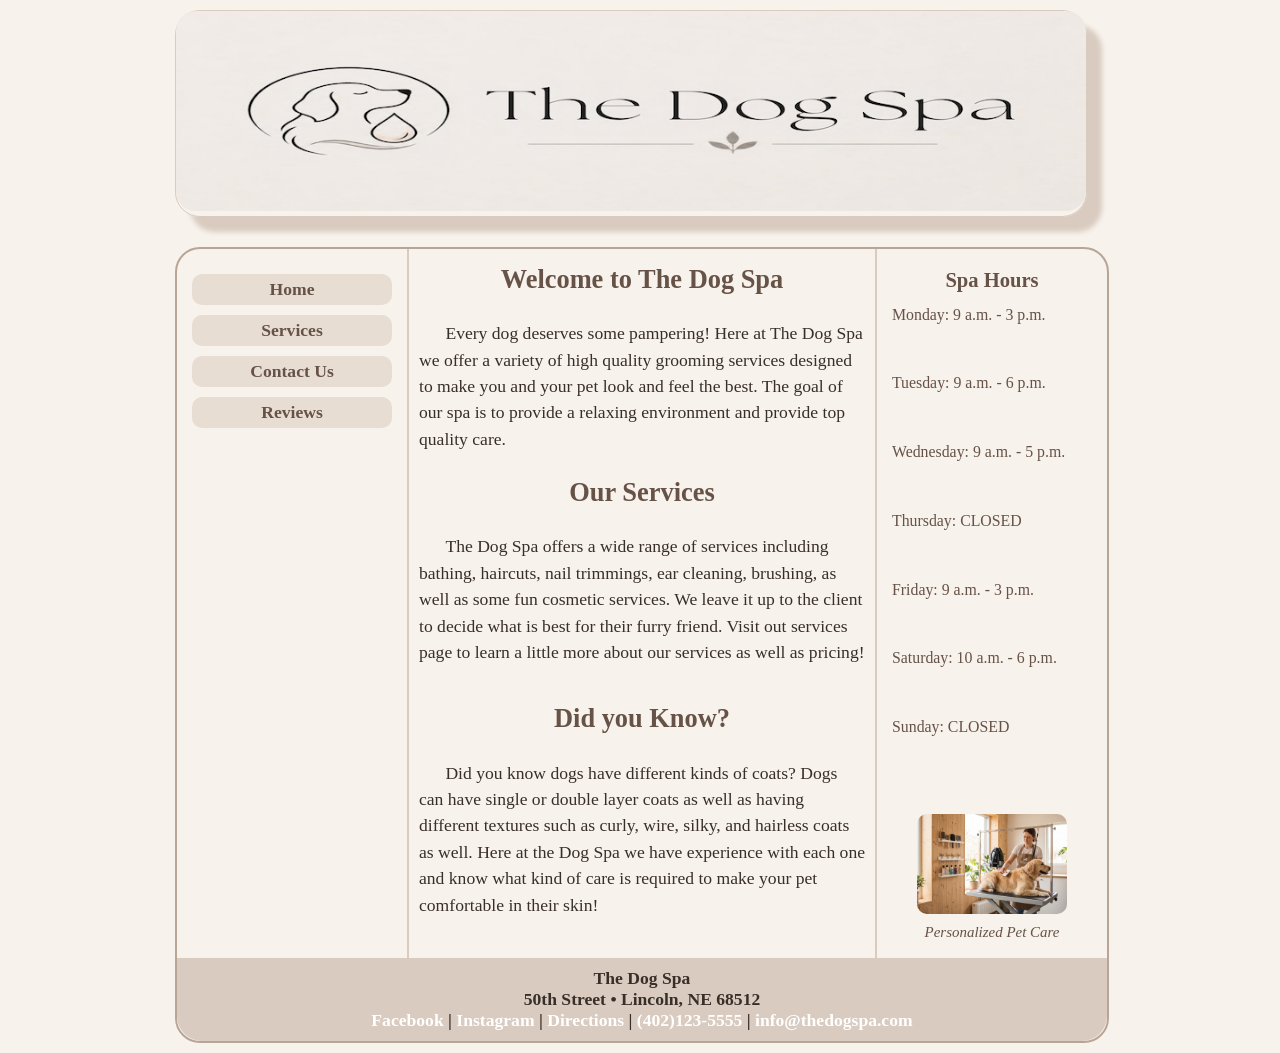
<file: index.html>
<!DOCTYPE html>
<html lang="en">
  <head>
	<!-- 
		Final Project CMIS 410
		Author: Kenzie Mora
		Date: November 15
		
		These web pages are for educational purposes only, all content should be considered fictional. 
	
	-->

<meta http-equiv = "Content-Type" content = "text/html; charset=utf-8" />
<title>The Dog Spa</title>
   <link href="styles.css" rel="stylesheet" />


</head>

<body>

<div id = "container"> 

<header> 

<a href="index.html"><img src="images/dogspalogo.jpg" alt="Dog Spa Logo" class="logo1" /></a>

</header> 
	<div id = "wrapper">
<nav> 
	<ul>
	  <li><a href = "index.html">Home</a></li>
	  <li><a href = "services.html">Services</a></li>
	  <li><a href = "contact.html">Contact Us</a></li>
	  <li><a href = "reviews.html">Reviews</a></li>
	</ul>
</nav> 


<article id = "main"> 

<h1>Welcome to The Dog Spa</h1>
	<p>Every dog deserves some pampering! Here at The Dog Spa we offer a variety of high quality grooming services designed to make you and your pet look and feel the best. The goal of our spa is to provide a relaxing environment and provide top quality care. </p>

<h2>Our Services</h2>
	<p>The Dog Spa offers a wide range of services including bathing, haircuts, nail trimmings, ear cleaning, brushing, as well as some fun cosmetic services. We leave it up to the client to decide what is best for their furry friend. Visit out services page to learn a little more about our services as well as pricing!</p>

<h3>Did you Know?</h3>
	<p>Did you know dogs have different kinds of coats? Dogs can have single or double layer coats as well as having different textures such as curly, wire, silky, and hairless coats as well. Here at the Dog Spa we have experience with each one and know what kind of care is required to make your pet comfortable in their skin! </p>

</article> <!-- end main -->

<aside> 

<h3>Spa Hours</h3>

	<p>Monday: 9 a.m. - 3 p.m.</p>
	<p>Tuesday: 9 a.m. - 6 p.m.</p>
	<p>Wednesday:  9 a.m. - 5 p.m.</p>
	<p>Thursday: CLOSED</p>
	<p>Friday: 9 a.m. - 3 p.m.</p>
	<p>Saturday: 10 a.m. - 6 p.m.</p>
	<p>Sunday:  CLOSED</p>

<figure>
  <img src = "images/doggrooming.jpg" alt = "Dog on grooming table" class="image1">
  
  <figcaption>
    Personalized Pet Care<br />

  </figcaption> 
</figure>

</aside>   

<footer> 

	<p>The Dog Spa<br />
	50th Street &bull; Lincoln, NE 68512<br />
	<a href = "https://facebook.com" target="_blank">Facebook</a> |
	<a href = "https://instagram.com" target="_blank">Instagram</a> |
	<a href=“https://www.google.com/maps” target=“_blank”>Directions</a>  |
	<a href = "tel:4021235555">(402)123-5555</a> |
	<a href = "malito:info@thedogspa.com">info@thedogspa.com</a></p>

</footer>  

</div> <!-- end wrapper --> 
</div> <!-- end container -->

</body>
</html>
</file>
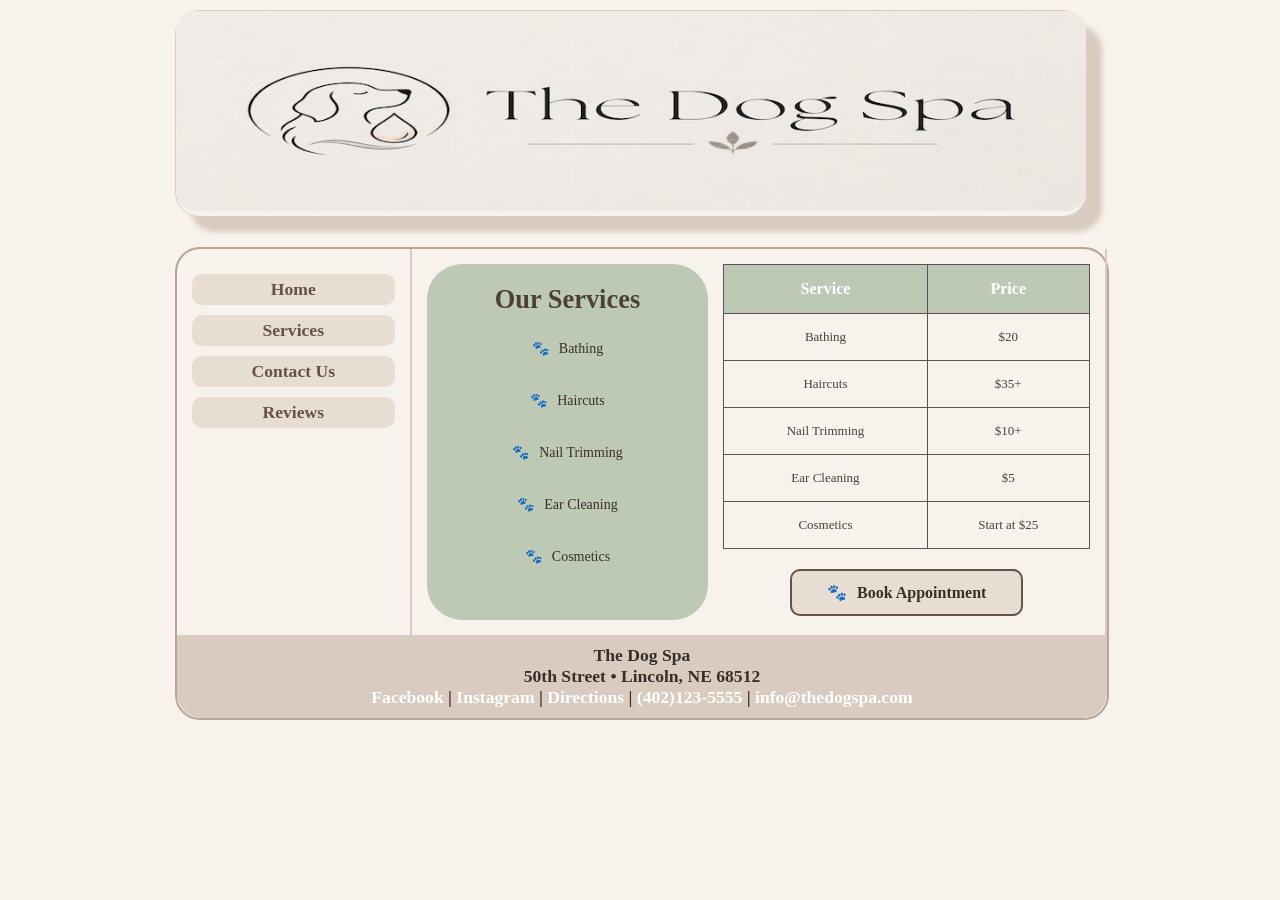
<file: services.html>
<!DOCTYPE html>
<html lang="en">
  <head>
	<!-- 
		Final Project CMIS 410
		Author: Kenzie Mora
		Date: November 15
		
		These web pages are for educational purposes only, all content should be considered fictional. 
	
	-->

<meta http-equiv = "Content-Type" content = "text/html; charset=utf-8" />
<title>The Dog Spa</title>
   <link href="styles.css" rel="stylesheet" />


</head>

<body class="services-page">

<div id = "container"> 

<header> 

<a href="index.html"><img src="images/dogspalogo.jpg" alt="Dog Spa Logo" class="logo1" /></a>

</header> 
	<div id = "wrapper">
<nav> 
	<ul>
	  <li><a href = "index.html">Home</a></li>
	  <li><a href = "services.html">Services</a></li>
	  <li><a href = "contact.html">Contact Us</a></li>
	  <li><a href = "reviews.html">Reviews</a></li>
	</ul>
</nav> 


<article id = "main"> 


<section class="services-box">

	<h2>Our Services</h2>

	<ul class="services-list">
<li>Bathing</li>
<li>Haircuts</li>
<li>Nail Trimming</li>
<li>Ear Cleaning</li>
<li>Cosmetics</li>
	</ul>
</section>

<section class="pricing-box">

<table class="pricing-table">

<thead>
<tr>
<th>Service</th>
<th>Price</th>
</tr>
</thead>

<tbody>
<tr>
<td>Bathing</td>
<td>$20</td>
</tr>

<tr>
<td>Haircuts</td>
<td>$35+</td>
</tr>
<tr>

<td>Nail Trimming</td>
<td>$10+</td>
</tr>

<tr>
<td>Ear Cleaning</td>
<td>$5</td>
</tr>

<tr>
<td>Cosmetics</td>
<td>Start at $25</td>
</tr>
</tbody>
</table>

<a href="contact.html" class="book-appointment">Book Appointment</a>
</section>
</article>

<footer> 

	<p>The Dog Spa<br />
	50th Street &bull; Lincoln, NE 68512<br />
	<a href = "https://facebook.com" target="_blank">Facebook</a> |
	<a href = "https://instagram.com" target="_blank">Instagram</a> |
	<a href=“https://www.google.com/maps” target=“_blank”>Directions</a>  |
	<a href = "tel:4021235555">(402)123-5555</a> |
	<a href = "malito:info@thedogspa.com">info@thedogspa.com</a></p>

</footer>  

</div> <!-- end wrapper --> 
</div> <!-- end container -->

</body>
</html>
</file>
<file: styles.css>
@charset "utf-8";
/*
   sample start file for final project - educational use only
   
   Author:   Kenzie
   Date:     November 15
   
  

*/

* {
    margin: 0; 
    padding: 0;
}

body {
    font-size: 1.1em;
    font-family: Georgia, "Times New Roman", serif;
	background-color: #F7F2EC;
}

#container {
    width: 930px;
    border-width: 1px;
    margin: 0 auto;
    background-color: #F7F2EC;
}


header {
    width: 910px;	/* reduced by 20px to accommodate shadow */
    margin-bottom: 30px;
    margin-top: 10px;
    text-align: center;
    border: 1px solid #D9CBBF;
    box-shadow: 15px 15px 5px 0 #D9CBBF;
    border-radius: 25px;  	
}

nav {
    width: 200px;
    margin: 0 5px 0 5px; 
    padding: 25px 10px 0 10px;
    float: left;
    text-align: center;
}

nav ul {
    font-weight: bold;
    list-style: none;
}

nav ul li a {
    background-color: #E8DDD2;
    padding: 5px;
    color: #665246;
    text-decoration: none;
    display:block;
    margin-bottom: 10px;
    border-radius: 10px;
}

nav ul li a:hover {
    background: #BEC8B7;
    border-radius: 10px;
    color: #392F29;
}

#main {
    width: 446px;
    padding: 15px 10px;
    float: left;
    color: #392F29;
    border-left: 2px solid #D9CBBF;
    border-right: 2px solid #D9CBBF;    
    
}

#main p {
    text-indent: 1.5em;
    line-height: 1.5;
    margin-bottom: 25px;
}

figure{
    padding-top: 30px;
    text-align: center;
}

figcaption {
    font-style: italic;
    font-size: 0.85em;
    color: #665246;
    margin-top: 10px;
    text-align: center;
}

aside {
    width: 200px;
    margin: 0 5px 0 5px;
    padding: 10px;
    float: right;
    min-height: 600px;
}

aside p {
    font-style: normal;
    font-size: 0.9em;
    line-height: 1.5;
    margin-bottom: 45px;
    color: #665246;
}

h1{
	font-size: 2.0em;
	text-align: center;
    padding-bottom: 0.5em;
	
}
h2 {
    font-size: 1.4em;
    text-align: center;
    padding-bottom: 0.5em;
}

h3 {
    text-align: center;
    padding-bottom: 0.5em;
    padding-top: 0.5em;
}
h1, h2, h3 {
    color: #665246;
}
#main h1, #main h2, #main h3 {
    font-size: 1.5em;
    margin-bottom: 12px;
}
footer {
    width: 910px;
    margin: 0;
    padding: 10px;
    background-color: #D9CBBF;
    clear: both;
    color: #392F29;
    font-weight: bold;
    text-align: center;
	border-bottom-left-radius: 25px;
	border-bottom-right-radius: 25px;
}

#wrapper {
    width: 930px;
    margin-bottom: 10px;
    border: 2px solid #B9A596;
    border-radius: 25px;
}

/* navigation for footer */
footer a:link {
    color: white;
    text-decoration: none;
}

footer a:visited {
    color: navy;
    background-color: grey;
    text-decoration: none;
}

footer a:hover {
    text-decoration: underline;
}


.logo1
{
    width: 100%;
	 height: 200px;
	 object-fit: cover;
	 border-radius: 20px;
}

.image1
{
    width: 150px;
  height: 100px;
  object-fit: cover;
  display: block;
  margin: 0 auto;
  border-radius: 10px;
}

/* SERVICES PAGE LAYOUT */
body.services-page #wrapper {
    display: grid;
    grid-template-columns: 25% 75%;
}

body.services-page nav {
    grid-column: 1;
    float: none;
    width: auto;
}

body.services-page #main {
    grid-column: 2;
    display: grid;
    grid-template-columns: 1fr 1.3fr;
    gap: 15px;
    float: none;
    width: auto;
    box-sizing: border-box;
    padding: 15px;
}

body.services-page footer {
    grid-column: 1 / -1;
}

/* GREEN SERVICES BOX */

.services-box {
    background-color: #bec9b5;
    border-radius: 35px;
    padding: 20px 12px;
    text-align: center;
}

.services-box h2 {
    color: #4d4037;
    font-size: 20px;
    margin-bottom: 30px;
}

.services-list {
    list-style: none;
    padding: 0;
    margin: 0;
}

.services-list li {
    margin-bottom: 35px;
    font-size: 14px;
    color: #392F29;
}

.services-list li::before {
    content: "\1F43E";
    display: inline;
    margin-right: 10px;
}

/* PRICING TABLE*/

.pricing-box {
    width: 100%;
    min-width: 0;
}

.pricing-table {
    width: 100%;
    border-collapse: collapse;
    color: #4d4037;
}

.pricing-table th {
    background-color: #bec9b5;
    color: white;
    padding: 15px 5px;
    border: 1px solid #555;
    font-size: 16px;
}

.pricing-table td {
background-color: #f7f2eb;
border: 1px solid #555;
padding: 15px 5px;
text-align: center;
font-size: 13px;
}

/* BOOK APPOINTMENT BUTTON */
.pricing-box {
    text-align: center;
}

.book-appointment {
    display: inline-block;
    background-color: #E8DDD2;
    color: #392F29;
    padding: 12px 35px;
    margin-top: 20px;
    border: 2px solid #665246;
    border-radius: 10px;
    text-decoration: none;
    font-weight: bold;
    font-size: 16px;
}
.book-appointment::before {
    content: "\1F43E";
    margin-right: 10px;
}
 
.book-appointment:hover {
    background-color: #BEC8B7;
    color: #392F29;
}
</file>
